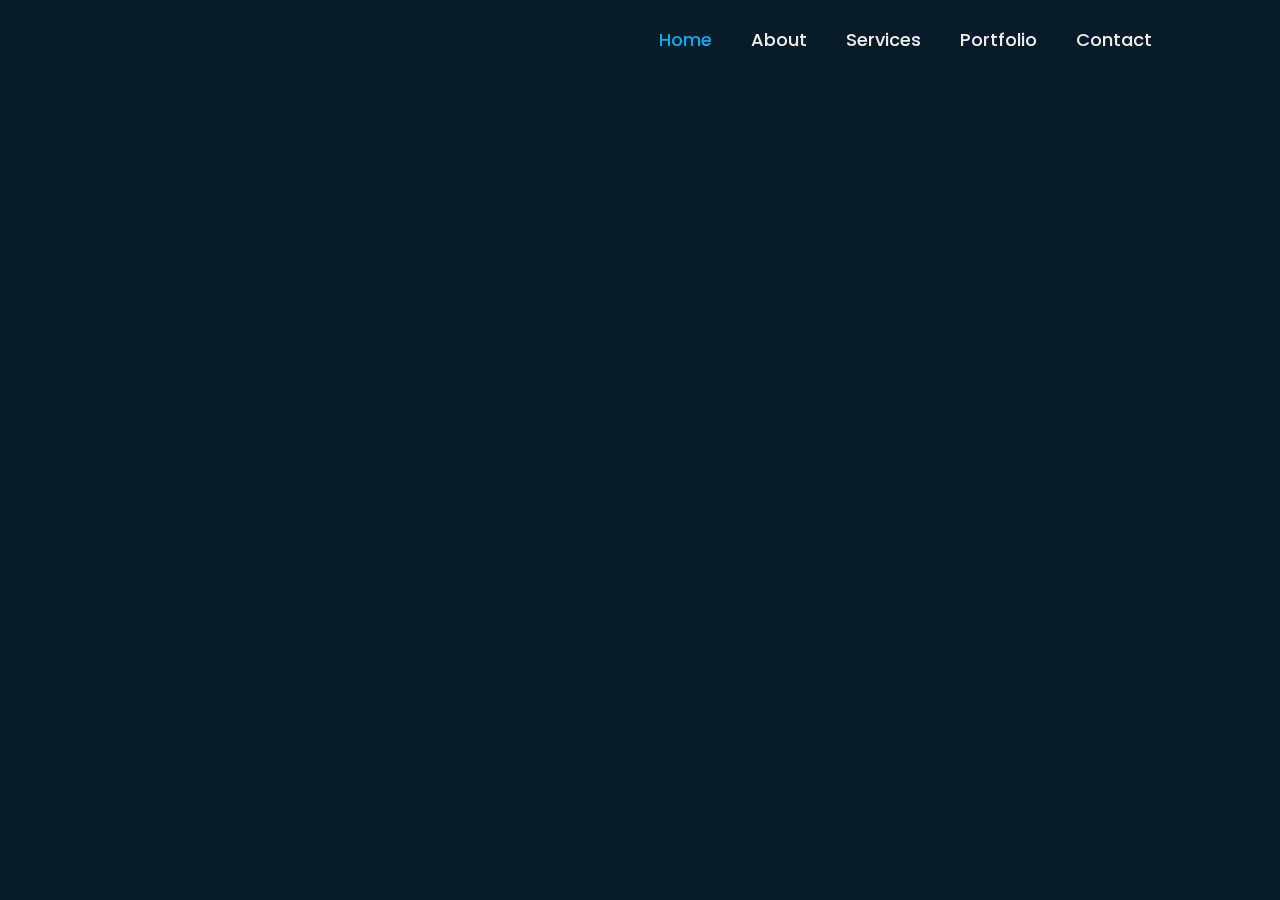
<file: index.html>
<!DOCTYPE html>
<html lang="en">
<head>
    <meta charset="UTF-8">
    <meta name="viewport" content="width=device-width, initial-scale=1.0">
    <title>Personal Portfolio</title>
    <link rel="stylesheet" href="style.css">
    <link href='http://unpkg.com/boxicons@2.1.4/css/boxicons.min.css' rel ='stylesheet'>
</head>
<body>
     <header class="header">
        <a href="#" class="logo">Erik</a>

        <nav class="navbar">
            <a href="#" class="active">Home</a>
            <a href="about.html">About</a>
            <a href="#">Services</a>
            <a href="#">Portfolio</a>
            <a href="contact.html">Contact</a>
        </nav>
     </header>
     <section class="home">
        <div class="home-content">
            <h1>Hi, I'm Erik Blomkvist</h1>
            <h3>Aspiring Fullstack Developer</h3>
            <p>Lorem ipsum dolor, sit amet consectetur adipisicing elit. 
                Sint amet odit expedita illum culpa atque accusamus delectus, 
                doloribus est error odio labore accusantium vitae ducimus temporibus nobis.</p>
            <div class="btn-box">
                <a href="about.html">About Me</a>
                <a href="contact.html">Let's Talk</a>
            </div>
        </div>
        <div class="home-sci">
            <a href="#"><i class='bx bxl-github'></i></a>
            <a href="#"><i class='bx bxl-linkedin-square' ></i></a>
        </div>
     </section>
</body>
</html>
</file>
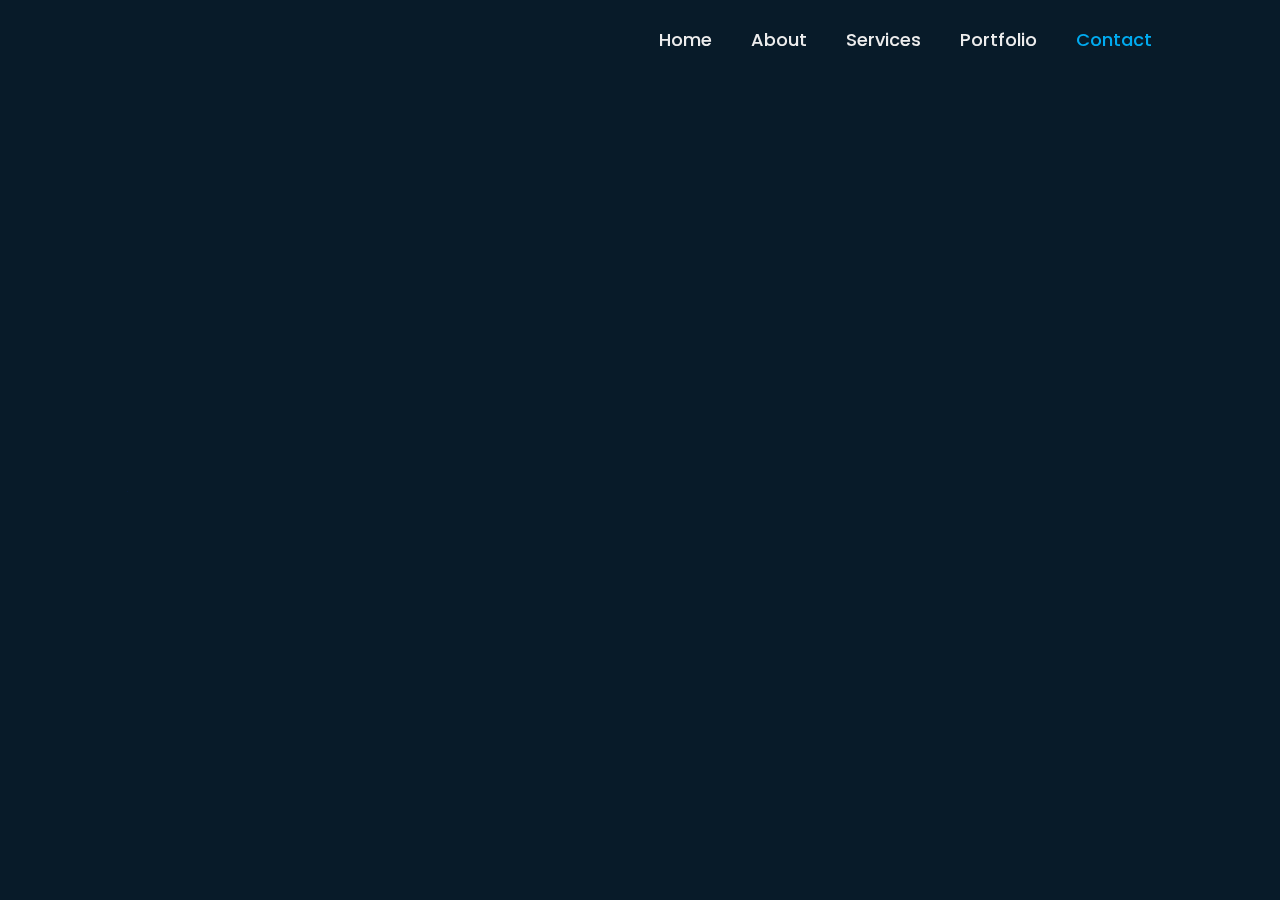
<file: contact.html>
<!DOCTYPE html>
<html lang="en">
<head>
    <meta charset="UTF-8">
    <meta name="viewport" content="width=device-width, initial-scale=1.0">
    <title>Contact</title>
    <link rel="stylesheet" href="style.css">
</head>
<body>
    <header class="header">
        <a href="#" class="logo">Erik</a>
        <nav class="navbar">
            <a href="index.html">Home</a>
            <a href="about.html">About</a>
            <a href="#">Services</a>
            <a href="#">Portfolio</a>
            <a href="#" Class="active">Contact</a>
        </nav>
    </header>
    <section class="home">
        <div class="home-content">
            <h3>Contact Me On The Following Ways</h3>
            <p>Email: John.Doe@gmail.com</p>
            <p>Telephone: +4671099247</p>
        </div>
    </section>
</body>
</html>
</file>
<file: style.css>
@import url('https://fonts.googleapis.com/css2?family=Poppins:wght@300;400;500;600;700;800;900&display=swap');
*{
    margin: 0;
    padding: 0;
    box-sizing: border-box;
    font-family: 'Poppins', sans-serif;
}

body{
    background: #081b29;
    color: #ededed;
}

.header{
    position: fixed;
    top: 0;
    left: 0;
    width: 100%;
    padding: 20px 10%;
    background: transparent;
    display: flex;
    justify-content: space-between;
    align-items: center;
    z-index: 100;
}
.logo{
    position: relative;
    font-size: 25px;
    color: #ededed;
    text-decoration: none;
    font-weight: 600;
}

.logo::before{
    content: '';
    position: absolute;
    top: 0;
    right: 0;
    width: 100%;
    height: 100%;
    background: #081b29;
    animation: showRight 1s ease forwards;
    animation-delay: .4s;
}

.navbar a{
    font-size: 18px;
    color: #ededed;
    text-decoration: none;
    font-weight: 500;
    margin-left: 35px;
    transition: 0.3s;
}

.navbar a:hover,
.navbar a.active {
    color: #00abf0;
}

.home {
   height: 100vh;
   display: flex;
   align-items: center; 
   padding: 0 10%
}

.home-content{
    max-width: 600px;
}

.home-content h1{
    position: relative;
    font-size:  56px;
    font-weight: 700;
    line-height: 1.2;
}

.home-content h1::before{
    content: '';
    position: absolute;
    top: 0;
    right: 0;
    width: 100%;
    height: 100%;
    background: #081b29;
    animation: showRight 1s ease forwards;
    animation-delay: 1s;
}

.home-content h3{
    position: relative;
    font-size: 32px;
    font-weight: 700;
    color: #00abf0;
}

.home-content h3::before{
    content: '';
    position: absolute;
    top: 0;
    right: 0;
    width: 100%;
    height: 100%;
    background: #081b29;
    animation: showRight 1s ease forwards;
    animation-delay: 1.3s;
}

.home-content p{
    position: relative;
    font-size: 16px;
    margin: 20px 0 40px;
}

.home-content p::before{
    content: '';
    position: absolute;
    top: 0;
    right: 0;
    width: 100%;
    height: 100%;
    background: #081b29;
    animation: showRight 1s ease forwards;
    animation-delay: 1.5s;
}

.home-content .btn-box{
    position: relative;
    display: flex;
    justify-content: space-between;
    width: 345px;
    height: 50px;
}

.home-content .btn-box::before{
    content: '';
    position: absolute;
    top: 0;
    right: 0;
    width: 100%;
    height: 100%;
    background: #081b29;
    animation: showRight 1s ease forwards;
    animation-delay: 1.7s;
    z-index: 2;
}

.btn-box a {
    position: relative;
    display:  inline-flex;
    justify-content: center;
    align-items: center;
    width: 150px;
    height: 100%;
    background: #00abf0;
    border: 2px solid #00abf0;
    border-radius: 8px;
    font-size: 19px;
    color: #081b29;
    text-decoration: none;
    font-weight: 600;
    letter-spacing: 1px;
    z-index: 1;
    overflow: hidden;
    transition: .5s;
}
.btn-box a:hover{
    color: #00abf0;
}


.btn-box a:nth-child(2){
    background: transparent;
    color: #00abf0;
}

.btn-box a:nth-child(2):hover{
    color: #081b29;
}

.btn-box a:nth-child(2)::before{
    background: #00abf0;
}

.btn-box a::before{
    content: '';
    position: absolute;
    top: 0;
    left: 0;
    width: 0%;
    height: 100%;
    background: #081b29;
    z-index: -1;
    transition: 0.5s;
}

.btn-box a:hover::before{
    width: 100%;
}

.home-sci{
    position: absolute;
    bottom: 40px;
    width: 120px;
    display: flex;
    justify-content: space-between;
}

.home-sci::before{
    content: '';
    position: absolute;
    top: 0;
    right: 0;
    width: 100%;
    height: 100%;
    background: #081b29;
    animation: showRight 1s ease forwards;
    animation-delay: 2.5s;
    z-index: 2;
}

.home-sci a{
    position: relative;
    display: inline-flex;
    justify-content: center;
    align-items: center;
    width: 40px;
    height: 40px;
    background: transparent;
    border: 2px solid #00abf0;
    border-radius: 50%;
    font-size: 20px;
    color: #00abf0;
    text-decoration: none;
    z-index: 1;
    overflow: hidden;
    transition: .5s;
}
.home-sci a:hover{
color: #081b29;
}


.home-sci a::before{
    content: '';
    position: absolute;
    top: 0;
    left: 0;
    width: 0%;
    height: 100%;
    background: #00abf0;
    z-index: -1;
    transition: .5s;
}

.home-sci a:hover::before{
    width: 100%;
    height: 100%;
}

/* KEYFRAME ANIMATION */

@keyframes showRight {
    100%{
        width: 0;
    }

}
</file>
